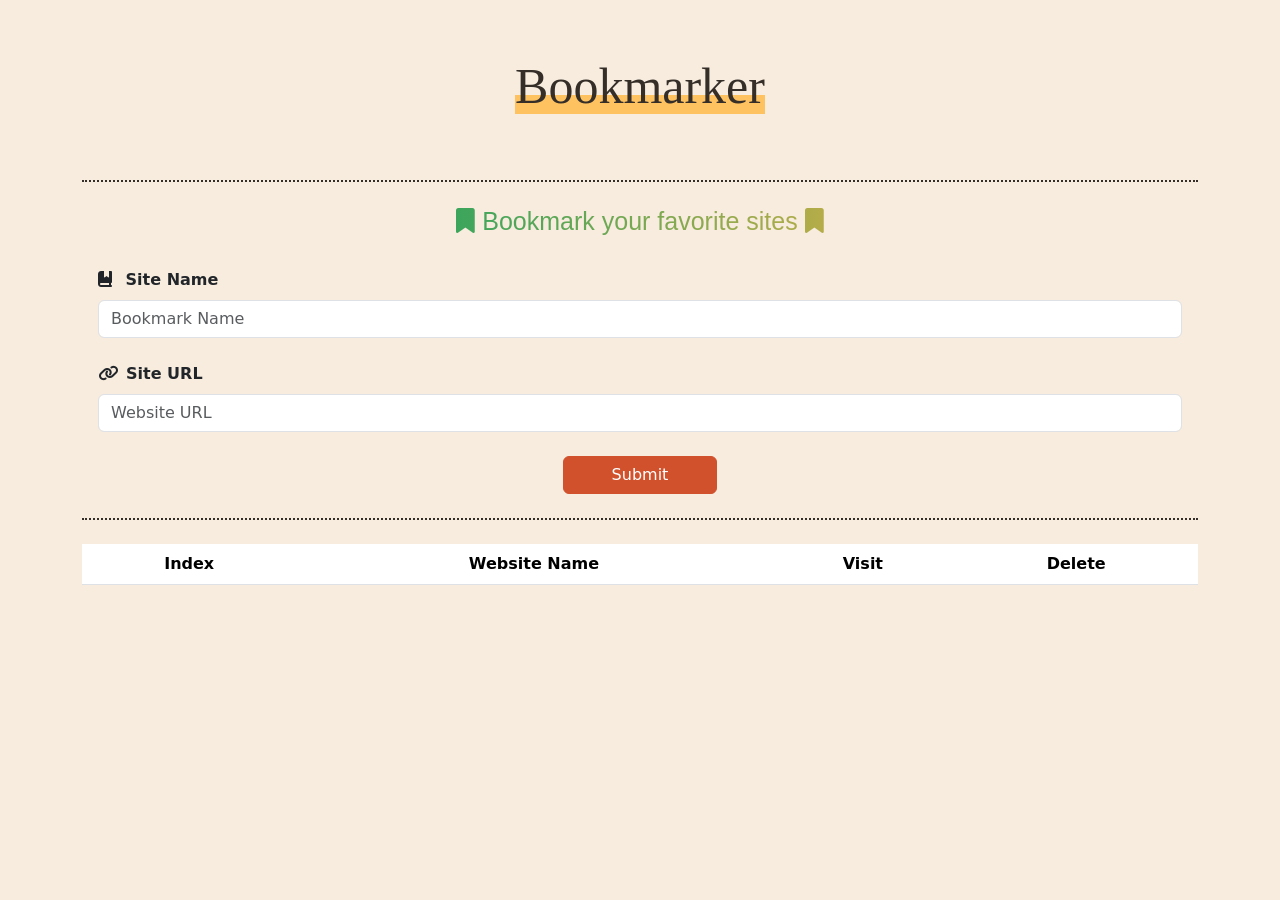
<file: index.html>
<!DOCTYPE html>
<html>
  <head>
    <meta charset="UTF-8" />
    <title>Bookmark</title>
    <!-- ===== favicon ===== -->
    <link rel="icon" href="./images/bookmark.png" />
    <!-- ===== Font Awesome Icon Library ===== -->
    <link rel="stylesheet" href="./css/all.min.css" />
    <!-- ===== Bootstrap Framework ===== -->
    <link rel="stylesheet" href="./css/bootstrap.min.css" />
    <!-- ===== Main Style sheet ===== -->
    <link rel="stylesheet" href="./css/style.css" />
  </head>
  <body>
    <main class="interface py-5 position-relative">
      <div
        class="container d-flex flex-column justify-content-center align-items-center"
      >
        <h1 class="py-2 position-relative">Bookmarker</h1>
        <div
          class="bookmark-body w-100 p-3 py-4 mt-5 d-flex flex-column justify-content-center align-items-center gap-4"
        >
          <h2>
            <i class="fa-solid fa-bookmark"></i>
            Bookmark your favorite sites
            <i class="fa-solid fa-bookmark"></i>
          </h2>
          <div
            class="websiten w-100 d-flex flex-column justify-content-center"
          >
            <label for="bookmarkName" class="pb-2 fw-semibold">
              <i class="fa-solid fa-book-bookmark pe-2"></i>
              Site Name</label
            >
            <input
              type="text"
              placeholder="Bookmark Name"
              class="form-control"
              id="bookmarkName"
            />
          </div>
          <div class="site-url w-100 d-flex flex-column justify-content-center">
            <label for="bookmarkURL" class="pb-2 fw-semibold">
              <i class="fa-solid fa-link pe-2"></i>Site URL</label
            >
            <input
              type="url"
              placeholder="Website URL"
              class="form-control"
              id="bookmarkURL"
            />
          </div>
          <button class="btn btn-submit px-5" id="submitBtn">Submit</button>
        </div>
        <table class="table mt-4 text-center bg-light">
          <thead>
            <th class="text-capitalize">index</th>
            <th class="text-capitalize">Website Name</th>
            <th class="text-capitalize">Visit</th>
            <th class="text-capitalize">Delete</th>
          </thead>
          <tbody id="tableContent"></tbody>
        </table>
      </div>
      <div
        class="information position-absolute start-0 top-0 w-100 h-100 d-flex justify-content-center align-items-center d-none"
      >
        <div class="contnt bg-white p-4 rounded-2 shadow-lg">
          <header
            class="titl w-100 d-flex justify-content-between align-items-center mb-4"
          >
            <div class="circ d-flex">
              <span class="rounded-circle me-2"></span>
              <span class="rounded-circle me-2"></span>
              <span class="rounded-circle me-2"></span>
            </div>
            <button class="btn border-0" id="closeBtn">
              <i class="fa-solid fa-xmark close fs-3"></i>
            </button>
          </header>
          <p class="m-0 pb-2">
            Site Name or Url is not valid, Please follow the rules below :
          </p>
          <ol class="rul list-unstyled m-0">
            <li>
              <i class="fa-regular fa-circle-right p-2"></i>Site name must
              contain at least 3 characters
            </li>
            <li>
              <i class="fa-regular fa-circle-right p-2"></i>Site URL must be a
              valid one
            </li>
          </ol>
        </div>
      </div>
    </main>
    <script src="js/indexx.js"></script>
  </body>
</html>
</file>
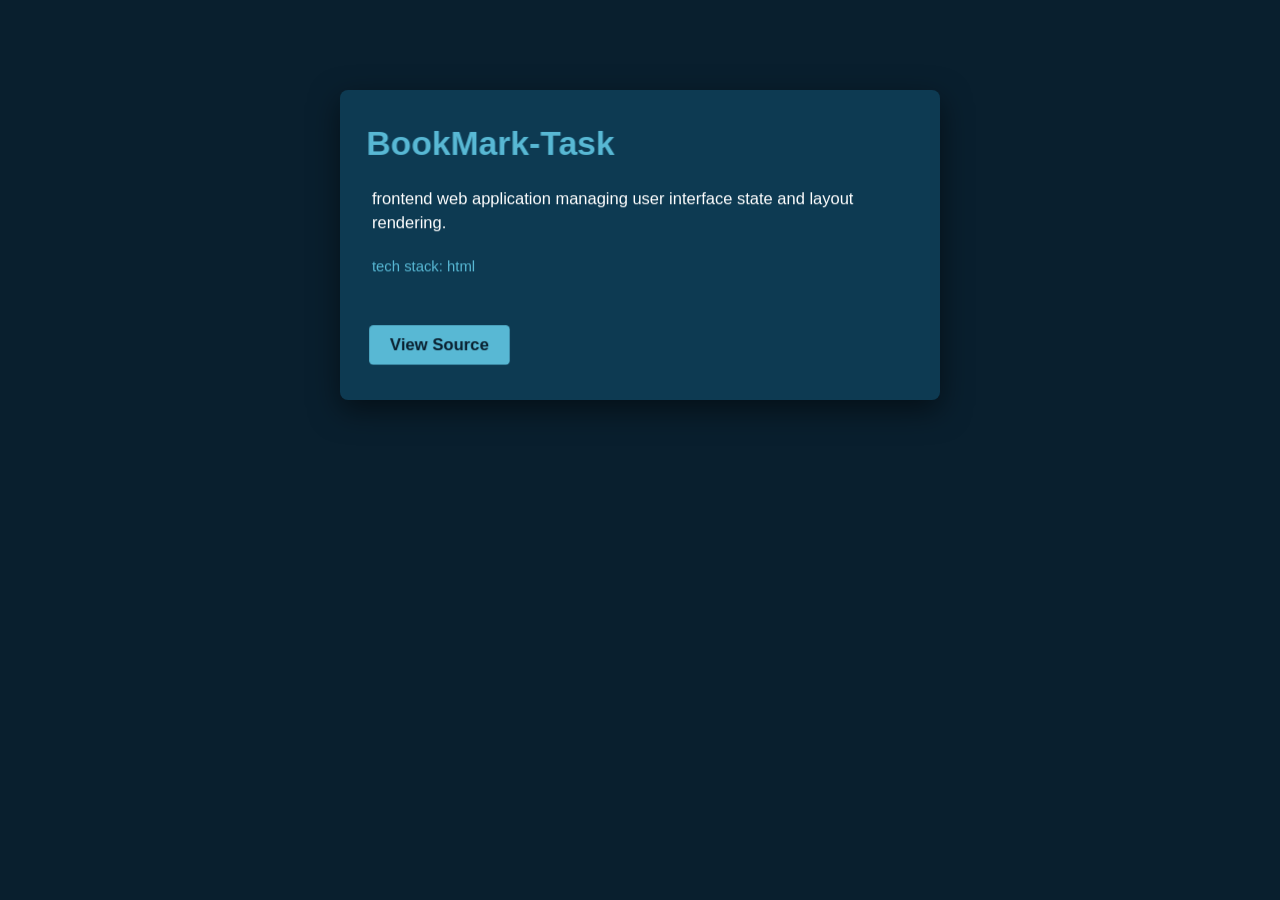
<file: showcase.html>
<!DOCTYPE html>
<html lang="en">
<head>
  <meta charset="UTF-8">
  <meta name="viewport" content="width=device-width, initial-scale=1.0">
  <title>BookMark-Task</title>
  <style>
    body { background-color: #091f2e; color: #ffffff; font-family: Arial, sans-serif; margin: 0; padding: 0; display: flex; flex-direction: column; align-items: center; min-height: 100vh; }
    .hero { perspective: 1000px; margin-top: 10vh; width: 90%; max-width: 600px; }
    .card { background-color: #0d3a52; padding: 40px; border-radius: 8px; transform-style: preserve-3d; transition: transform 0.1s ease-out; box-shadow: 0 10px 30px rgba(0,0,0,0.5); }
    .card h1 { color: #58b8d4; margin-top: 0; transform: translateZ(50px); }
    .card p { transform: translateZ(30px); line-height: 1.5; }
    .tech { margin-top: 20px; font-size: 0.9em; color: #58b8d4; transform: translateZ(20px); }
    .btn { display: inline-block; margin-top: 30px; padding: 10px 20px; background-color: #58b8d4; color: #091f2e; text-decoration: none; border-radius: 4px; font-weight: bold; transform: translateZ(40px); }
    @media (max-width: 600px) { .card { padding: 20px; } .card h1 { font-size: 1.5em; } }
  </style>
</head>
<body>
  <div class="hero">
    <div class="card" id="card">
      <h1>BookMark-Task</h1>
      <p>frontend web application managing user interface state and layout rendering.</p>
      <p class="tech">tech stack: html</p>
      <a href="https://github.com/ZiadtahaM/BookMark-Task" class="btn">View Source</a>
    </div>
  </div>
  <script>
    const card = document.getElementById('card');
    document.addEventListener('mousemove', (e) => {
      const xAxis = (window.innerWidth / 2 - e.pageX) / 25;
      const yAxis = (window.innerHeight / 2 - e.pageY) / 25;
      card.style.transform = "rotateY(" + xAxis + "deg) rotateX(" + yAxis + "deg)";
    });
  </script>
</body>
</html>
</file>
<file: css/style.css>
main {
  min-height: 100vh;
  background-color: #f7ecde;
}

main h1 {
  font-size: 50px;
  font-family: "Pacifico", cursive;
  color: #352e28;
  isolation: isolate;
}

main h1::before {
  content: "";
  position: absolute;
  width: 100%;
  height: 25%;
  left: 0;
  bottom: 10px;
  background-color: #fec260;
  transition: height 350ms;
  z-index: -1;
}

main h1:hover::before {
  height: 50%;
}

.bookmark-body {
  border-width: 2px 0 2px 0;
  border-style: dotted;
  border-color: #352e28;
}

.bookmark-body h2 {
  font-family: 'Lucida Sans', 'Lucida Sans Regular', 'Lucida Grande', 'Lucida Sans Unicode', Geneva, Verdana, sans-serif;
  font-size: 25px;
  background-image: linear-gradient(to right, #3ca55c, #b5ac49);
  -webkit-background-clip: text;
  -webkit-text-fill-color: transparent;
}

.form-control:focus {
  color: #212529;
  background-color: #fff;
  border-color: #d99c39;
  outline: 0;
  box-shadow: 0 0 0 0.25rem #fec26055;
}

.btn-delete {
  --bs-btn-color: #e8dfdf;
  --bs-btn-bg: #000000;
  --bs-btn-border-color: #58d435;
  --bs-btn-hover-color: #fff;
  --bs-btn-hover-bg: #d30820;
  --bs-btn-hover-border-color: #ba081d;
}

.btn-submit {
  --bs-btn-color: #fff;
  --bs-btn-bg: #d1512d;
  --bs-btn-border-color: #d1512d;
  --bs-btn-hover-color: #fff;
  --bs-btn-hover-bg: #bb4120;
  --bs-btn-hover-border-color: #a03315;
}

.btn-visit {
  --bs-btn-color: #fff;
  --bs-btn-bg: #9eb23b;
  --bs-btn-border-color: #9eb23b;
  --bs-btn-hover-color: #fff;
  --bs-btn-hover-bg: #8a9e23;
  --bs-btn-hover-border-color: #6e8018;
}

table {
  vertical-align: middle !important;
}

.information {
  background-color: #0007;
}

.contnt {
  width: 500px;
  z-index: 10;
}

.contnt p {
  font-family: 'Courier New', Courier, monospace;
  font-size: 21px;
  line-height: 1.3;
  color: #000000;
}

.rul li {
  font-size: 18px;
  padding-top: 10px;
}
.rul i {
  color: #bb4120;
}
::selection {
  background-color: #fec260;
  color: #352e28;
}
.circ span {
  display: block;
  width: 20px;
  height: 20px;
}

.circ span:nth-child(1) {
  background-color: #f15f5d;
}
.circ span:nth-child(2) {
  background-color: #febe2e;
}
.circ span:nth-child(3) {
  background-color: #4db748;
}

.logo {
  width: 70px;
}
</file>
